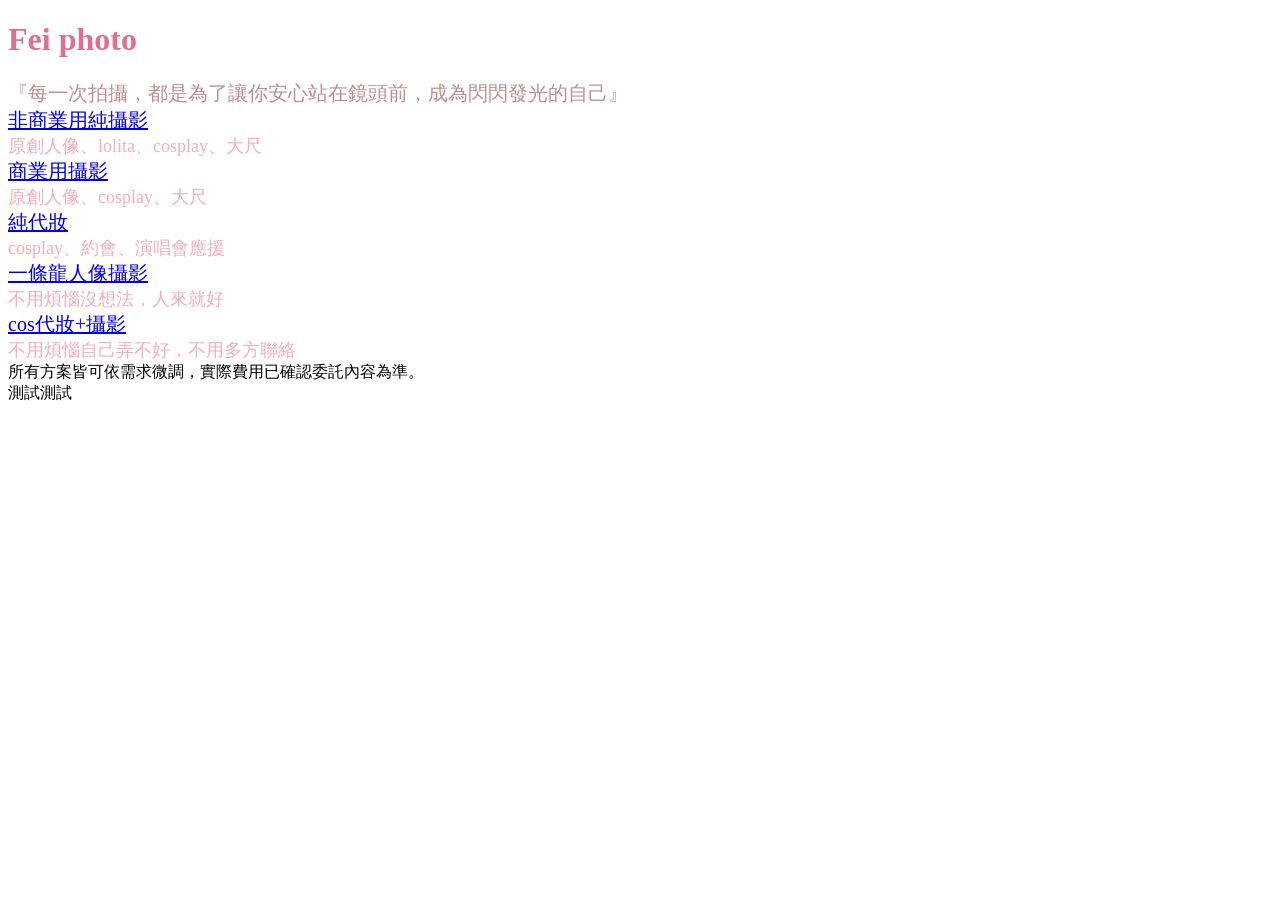
<file: index.html>
<!DOCTYPE html>
<html lang="zh-Hant-TW">

<head>
    <meta charset="UTF-8">
    <meta name="viewport" content="width=device-width, initial-scale=1.0">
    <title>Fei&nbsp;photo</title>
    <link rel="stylesheet" href="../main.css">
    <style>
        /* h1{
            color: palevioletred;

        }
        #Fei{
            color: rosybrown;
            font-size: 20px;

        }
        .in{
            color: pink;
            font-size: 20px;
        } */
    </style>
</head>

<body>
    <h1> <strong>Fei&nbsp;photo</strong></h1>
    <div id="Fei">
        『每一次拍攝，都是為了讓你安心站在鏡頭前，成為閃閃發光的自己』
    </div>
    <div class="in">
        <a href="P1非商業用攝影.html">非商業用純攝影</a>
    <div class="ex">原創人像、lolita、cosplay、大尺</div>
    </div>
    <div class="in">
        <a href="P2商業用純攝影.html">商業用攝影</a>
        <div class="ex">原創人像、cosplay、大尺</div>
    </div>
    <div class="in">
        <a href="P5純代妝.html">純代妝</a>
         <div class="ex">cosplay、約會、演唱會應援</div>
    </div>
    <div class="in">
        <a href="P4一條龍人像拍攝.html">一條龍人像攝影</a>
         <div class="ex">不用煩惱沒想法，人來就好</div>
    </div>
    <div class="in">
        <a href="P3COS代妝+拍攝.html">cos代妝+攝影</a>
         <div class="ex">不用煩惱自己弄不好，不用多方聯絡</div>
    </div>
<div>所有方案皆可依需求微調，實際費用已確認委託內容為準。</div>
測試測試
</body>

</html>
</file>
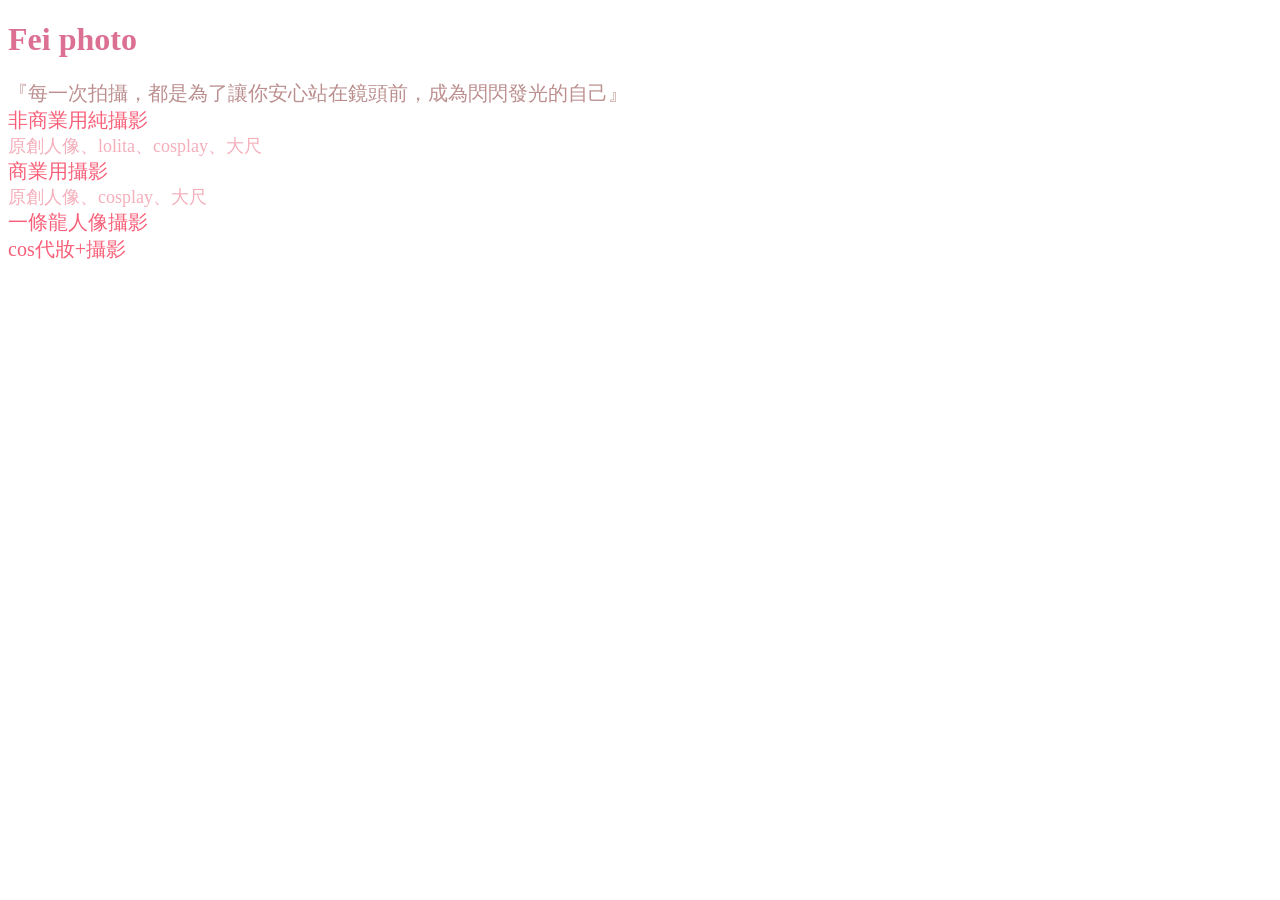
<file: FeiPhoto/index.html>
<!DOCTYPE html>
<html lang="zh-Hant-TW">

<head>
    <meta charset="UTF-8">
    <meta name="viewport" content="width=device-width, initial-scale=1.0">
    <title>Fei&nbsp;photo</title>
    <link rel="stylesheet" href="../main.css">
    <style>
        /* h1{
            color: palevioletred;

        }
        #Fei{
            color: rosybrown;
            font-size: 20px;

        }
        .in{
            color: pink;
            font-size: 20px;
        } */
    </style>
</head>

<body>
    <h1> <strong>Fei&nbsp;photo</strong></h1>
    <div id="Fei">
        『每一次拍攝，都是為了讓你安心站在鏡頭前，成為閃閃發光的自己』
    </div>
    <div class="in">
        非商業用純攝影
    <div class="ex">原創人像、lolita、cosplay、大尺</div>
    </div>
    <div class="in">
        商業用攝影
        <div class="ex">原創人像、cosplay、大尺</div>
    </div>
    <div class="in">
        一條龍人像攝影
    </div>
    <div class="in">
        cos代妝+攝影
    </div>
</body>

</html>
</file>
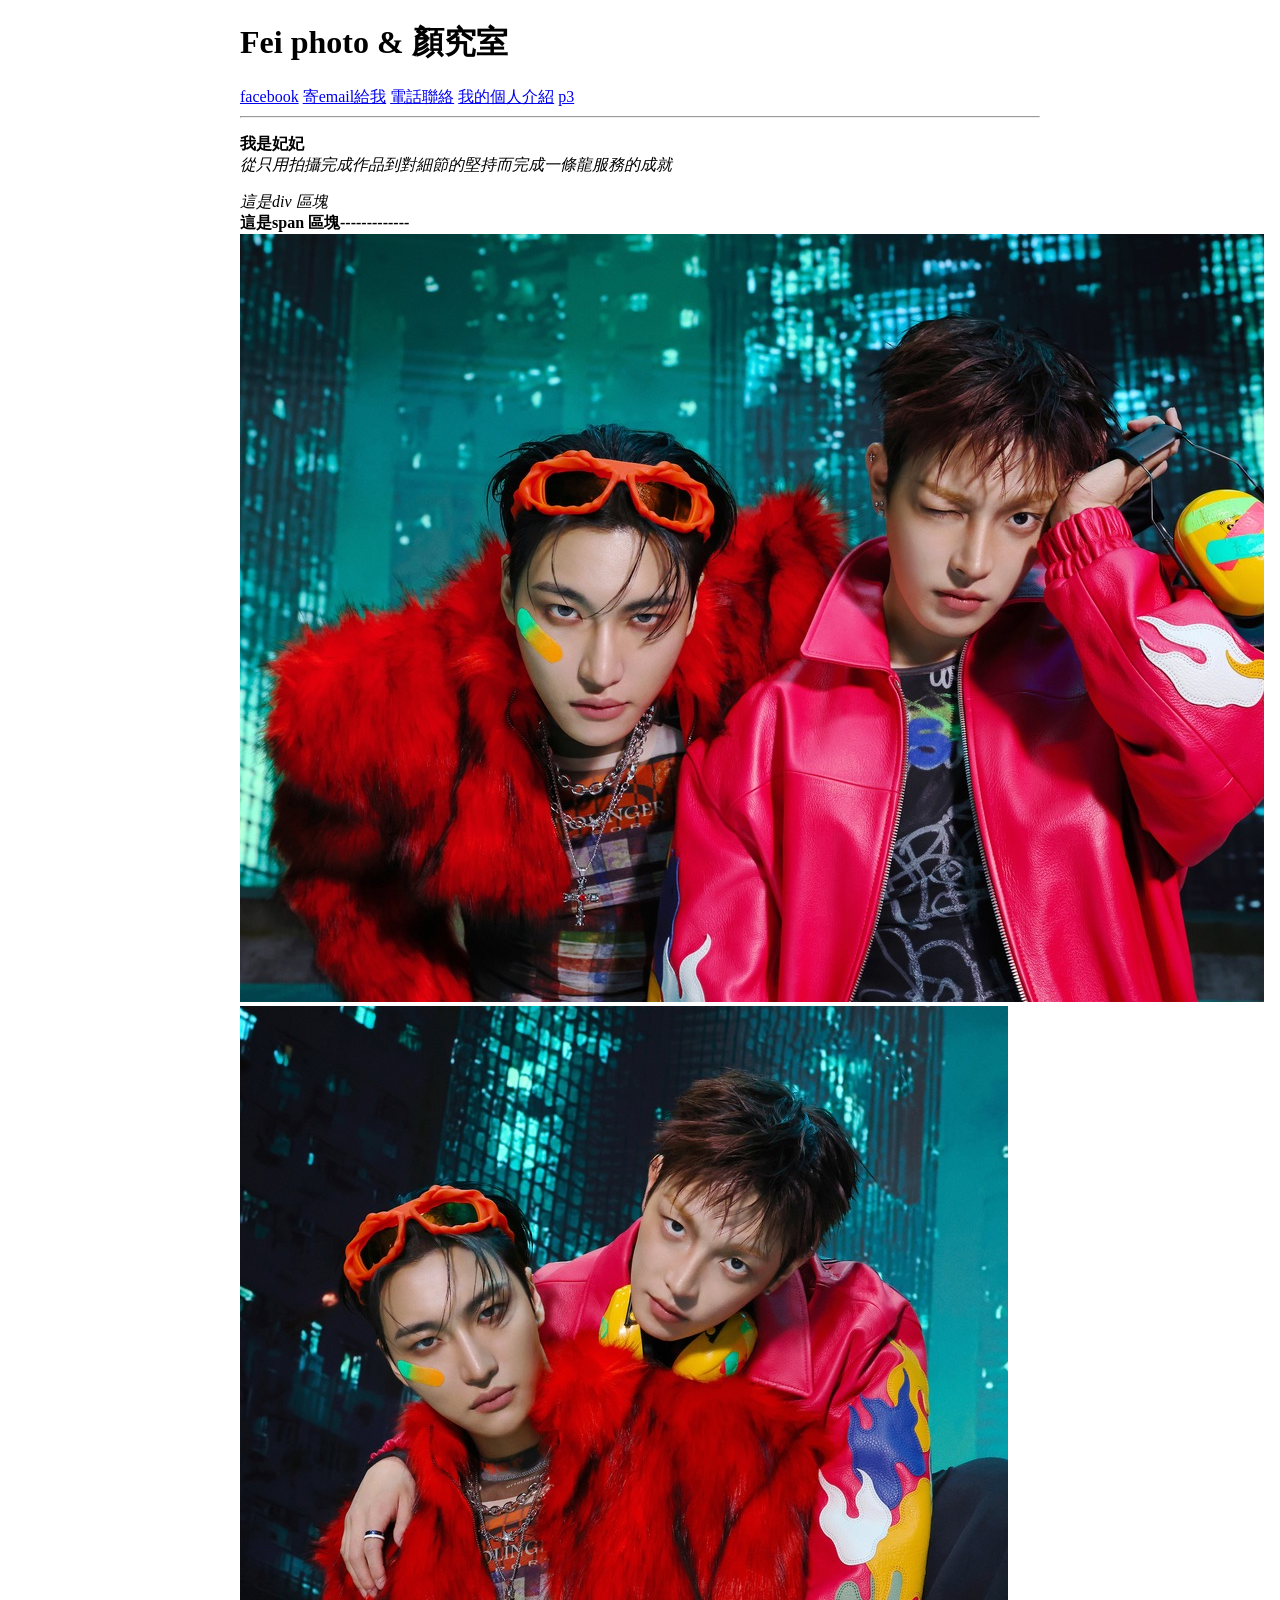
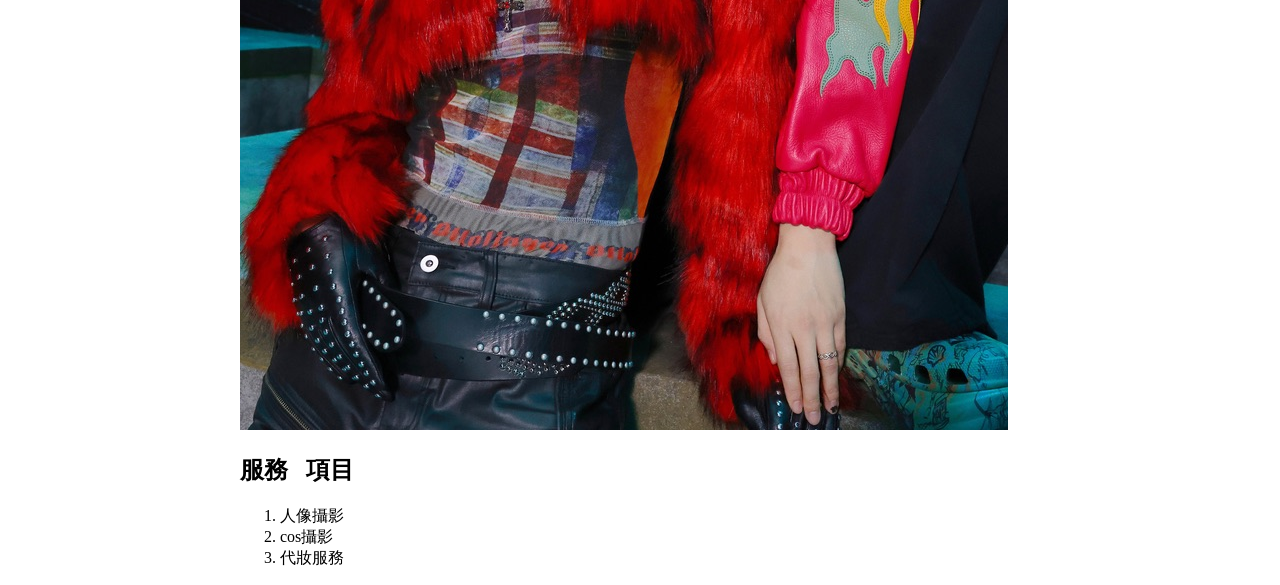
<file: 網站建立/index.html>
<!DOCTYPE html>
<html lang="zh-Hant-TW">
<head>
    <meta charset="UTF-8">
    <meta name="viewport" content="width=device-width, initial-scale=1.0">
    <title>第一個網頁</title>
<style>
    body{
        width: 100;
        max-width: 800px;
        margin: 0 auto;
    }
    img{
        width: 100;
    }
</style>


</head>
<body>
<h1 >Fei photo & 顏究室</h1>
<a target="_blank" href="https://www.facebook.com/fei.li.161/?locale=zh_TW">facebook</a>
<a href="mailto:fei199310fei@gmail.com">寄email給我</a>
<a href="tel:１２３４５６７８">電話聯絡</a>
<a href="p1.html">我的個人介紹</a>
<a href="inner/p3.html">p3</a> 
<hr>
<p> <b>我是妃妃</b> <br> <em>從只用拍攝完成作品到對細節的堅持而完成一條龍服務的成就</em>
</p>
<div> <i>這是div 區塊</i></div>
<span> <strong>這是span 區塊-------------</strong></span>

<img src="img/EFD5540F-59DD-4BFA-8102-08CF4A88691F_1_105_c.jpeg" alt="這是我ＣＰ" title="98">


<img src="img/inner/175CDB8F-2489-4144-AA19-538B0F21E3D6_1_105_c.jpeg" alt="">

<h2>服務 &nbsp;&nbsp;項目</h2>
<p><ol>
    <li>人像攝影</li>
    <li>cos攝影</li>
    <li>代妝服務</li>
</ol>
</p>
</body>
</html>
</file>
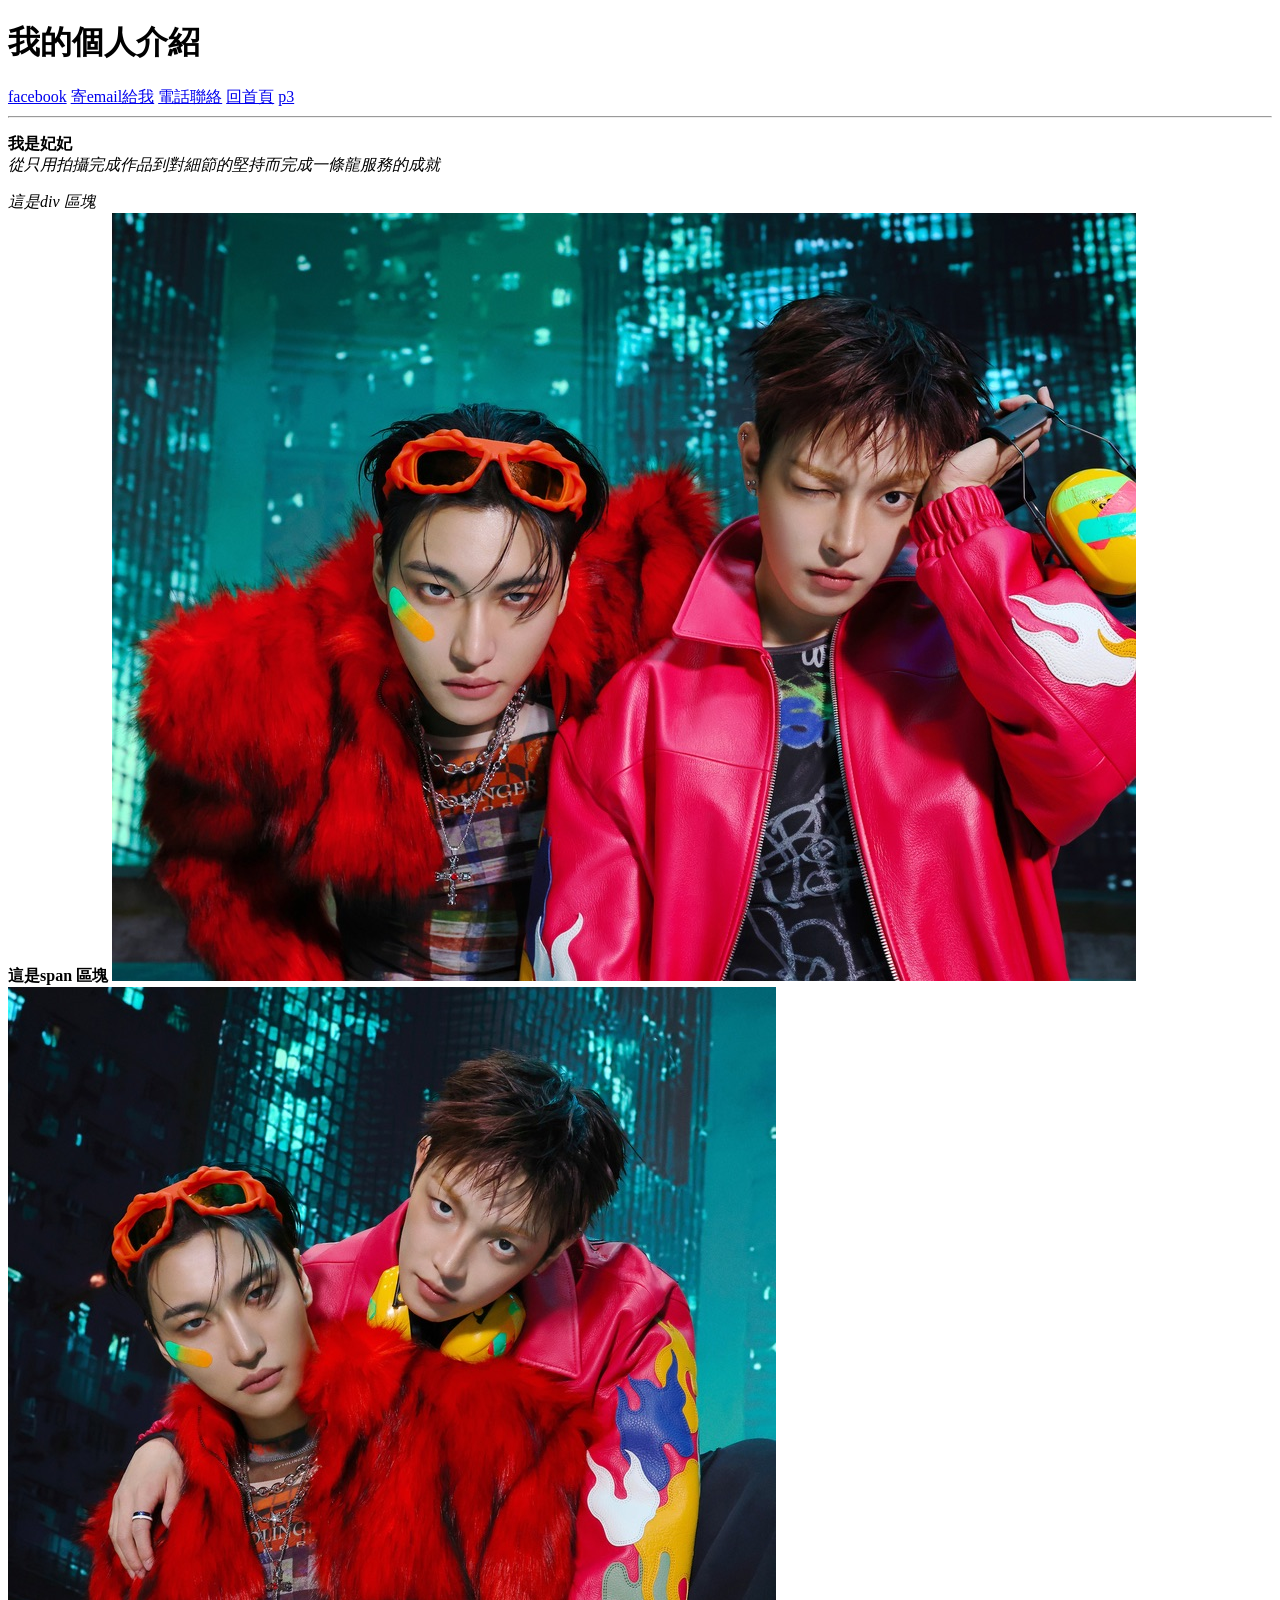
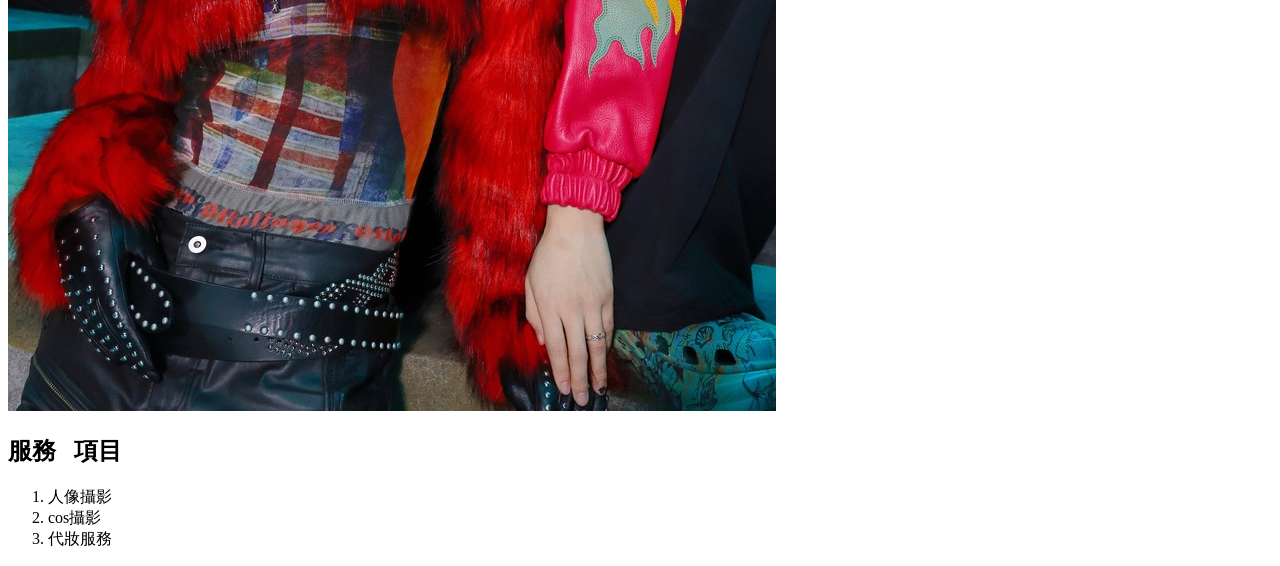
<file: 網站建立/p1.html>
<!DOCTYPE html>
<html lang="zh-Hant-TW">

<head>
    <meta charset="UTF-8">
    <meta name="viewport" content="width=device-width, initial-scale=1.0">
    <title>第一個網頁</title>



</head>

<body>
    <h1>我的個人介紹</h1>
    <a target="_blank" href="https://www.facebook.com/fei.li.161/?locale=zh_TW">facebook</a>
    <a href="mailto:fei199310fei@gmail.com">寄email給我</a>
    <a href="tel:0938873028">電話聯絡</a>
    <a href="index.html">回首頁</a>
    <a href="inner/p3.html">p3</a>
    <hr>
    <p> <b>我是妃妃</b> <br> <em>從只用拍攝完成作品到對細節的堅持而完成一條龍服務的成就</em>
    </p>
    <div> <i>這是div 區塊</i></div>
    <span> <strong>這是span 區塊</strong></span>
    <img src="img/EFD5540F-59DD-4BFA-8102-08CF4A88691F_1_105_c.jpeg" alt="">
    <img src="img/inner/175CDB8F-2489-4144-AA19-538B0F21E3D6_1_105_c.jpeg" alt="">

    <h2>服務 &nbsp;&nbsp;項目</h2>
    <p>
    <ol>
        <li>人像攝影</li>
        <li>cos攝影</li>
        <li>代妝服務</li>
    </ol>
    </p>
</body>

</html>
</file>
<file: main.css>
h1{
            color: palevioletred;

        }
        #Fei{
            color: rosybrown;
            font-size: 20px;

        }
        .in{
            color: rgb(248, 96, 121);
            font-size: 20px;
        }
 
        .ex{
            color: rgb(241, 141, 158);
            font-size: 18px;
            opacity: 0.7;
        }
</file>
